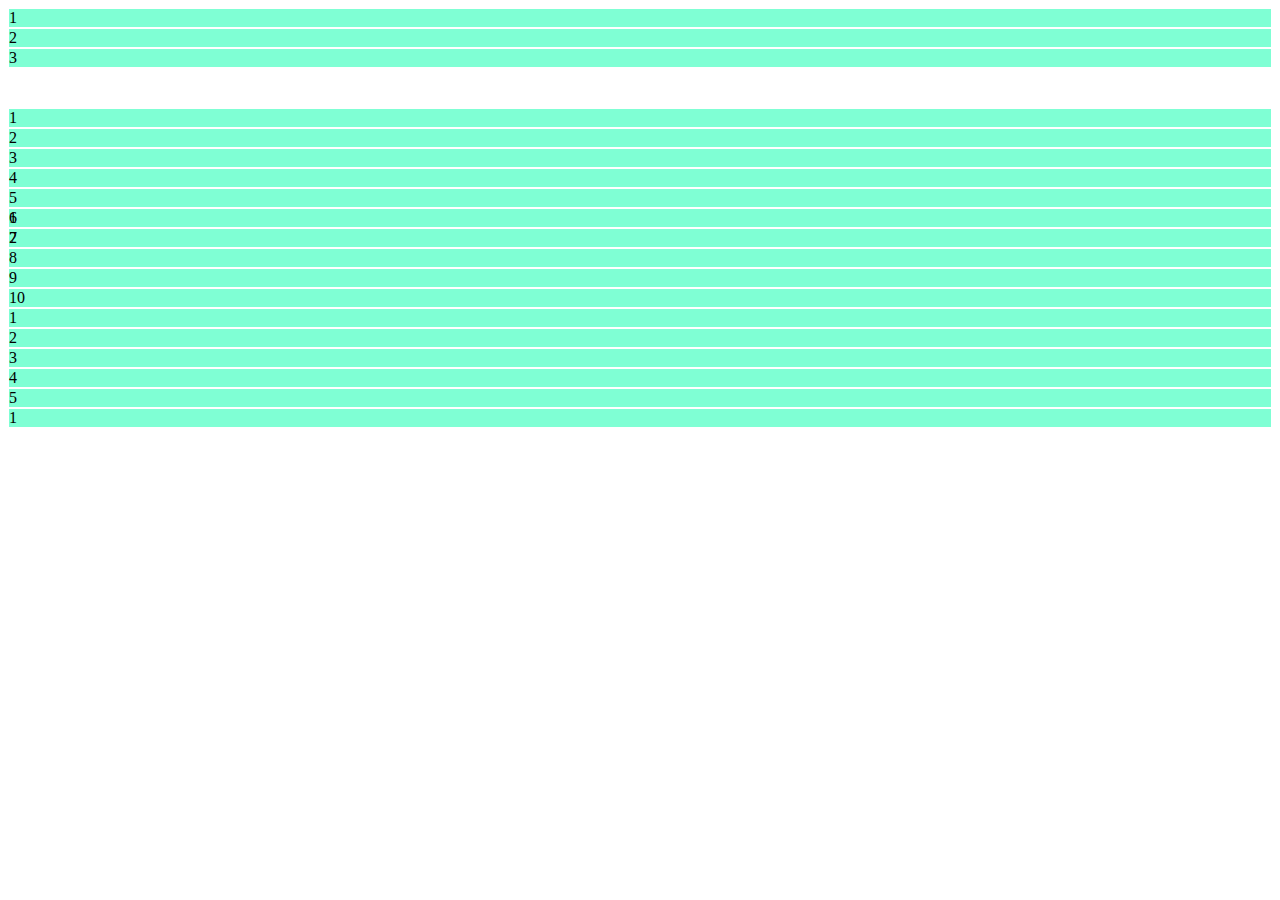
<file: desafios/desafio1.html>
<!doctype html>
<html lang="en">
  <head>
    <meta charset="utf-8">
    <meta name="viewport" content="width=device-width, initial-scale=1">
    <title>Desafío 1</title>
    <link href="https://cdn.jsdelivr.net/npm/bootstrap@5.3.0-alpha3/dist/css/bootstrap.min.css" rel="stylesheet" integrity="sha384-KK94CHFLLe+nY2dmCWGMq91rCGa5gtU4mk92HdvYe+M/SXH301p5ILy+dN9+nJOZ" crossorigin="anonymous">
    <style>
        .row{
            height: 100px;
        }
        .col{
            background-color: aquamarine;
            border: 1px solid white;
        }
    </style>
  </head>
  <body>
    <!-- distribuir los elementos segun la muestra -->
    <div class="container">
        <div class="row">
            <div class="col">1</div>
            <div class="col">2</div>
            <div class="col">3</div>
        </div>
        <div class="row">
            <div class="col">1</div>
            <div class="col">2</div>
            <div class="col">3</div>
            <div class="col">4</div>
            <div class="col">5</div>
            <div class="col">6</div>
            <div class="col">7</div>
            <div class="col">8</div>
            <div class="col">9</div>
            <div class="col">10</div>
        </div>
        <div class="row">
            <div class="col">1</div>
            <div class="col">2</div>
        </div>
        <div class="row">
            <div class="col">1</div>
            <div class="col">2</div>
            <div class="col">3</div>
            <div class="col">4</div>
            <div class="col">5</div>
        </div>
        <div class="row">
            <div class="col">1</div>
        </div>
    </div>
    
    <script src="https://cdn.jsdelivr.net/npm/bootstrap@5.3.0-alpha3/dist/js/bootstrap.bundle.min.js" integrity="sha384-ENjdO4Dr2bkBIFxQpeoTz1HIcje39Wm4jDKdf19U8gI4ddQ3GYNS7NTKfAdVQSZe" crossorigin="anonymous"></script>
  </body>
</html>
</file>
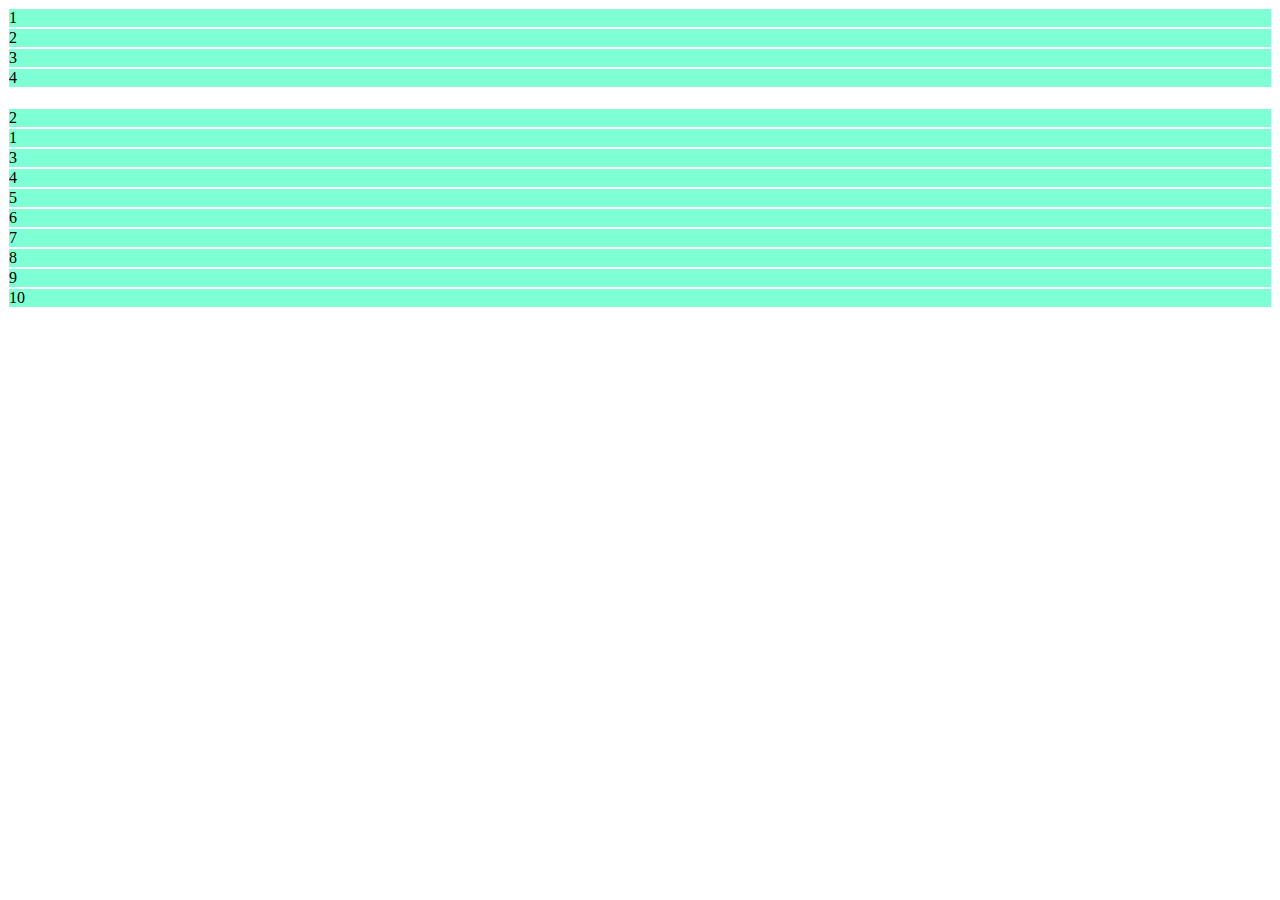
<file: desafios/desafio2.html>
<!doctype html>
<html lang="en">
  <head>
    <meta charset="utf-8">
    <meta name="viewport" content="width=device-width, initial-scale=1">
    <title>Desafío 2</title>
    <link href="https://cdn.jsdelivr.net/npm/bootstrap@5.3.0-alpha3/dist/css/bootstrap.min.css" rel="stylesheet" integrity="sha384-KK94CHFLLe+nY2dmCWGMq91rCGa5gtU4mk92HdvYe+M/SXH301p5ILy+dN9+nJOZ" crossorigin="anonymous">
    <style>
        .row{
            height: 100px;
        }
        .general{
            background-color: aquamarine;
            border: 1px solid white;
        }
    </style>
  </head>
  <body>
    <!-- Hacer que las secciones cambien de tamaño segun resolucion de pantalla -->
    <div class="container">
        <div class="row">
            <div class="general col-lg col-md-3 col-6">1</div>
            <div class="general col-lg col-md-3 col-6">2</div>
            <div class="general col-lg col-md-3 col-6">3</div>
            <div class="general col-lg col-md-3 col-6">4</div>
        </div>
        <div class="row">
            <div class="general col-lg col-md-6 col-12">2</div>
            <div class="general col-lg col-md-6 col-12">1</div>
            <div class="general col-lg col-md-6 col-12">3</div>
            <div class="general col-lg col-md-6 col-12">4</div>
            <div class="general col-lg col-md-6 col-12">5</div>
            <div class="general col-lg col-md-6 col-12">6</div>
            <div class="general col-lg col-md-6 col-12">7</div>
            <div class="general col-lg col-md-6 col-12">8</div>
            <div class="general col-lg col-md-6 col-12">9</div>
            <div class="general col-lg col-md-6 col-12">10</div>
        </div>
    </div>
    
    <script src="https://cdn.jsdelivr.net/npm/bootstrap@5.3.0-alpha3/dist/js/bootstrap.bundle.min.js" integrity="sha384-ENjdO4Dr2bkBIFxQpeoTz1HIcje39Wm4jDKdf19U8gI4ddQ3GYNS7NTKfAdVQSZe" crossorigin="anonymous"></script>
  </body>
</html>
</file>
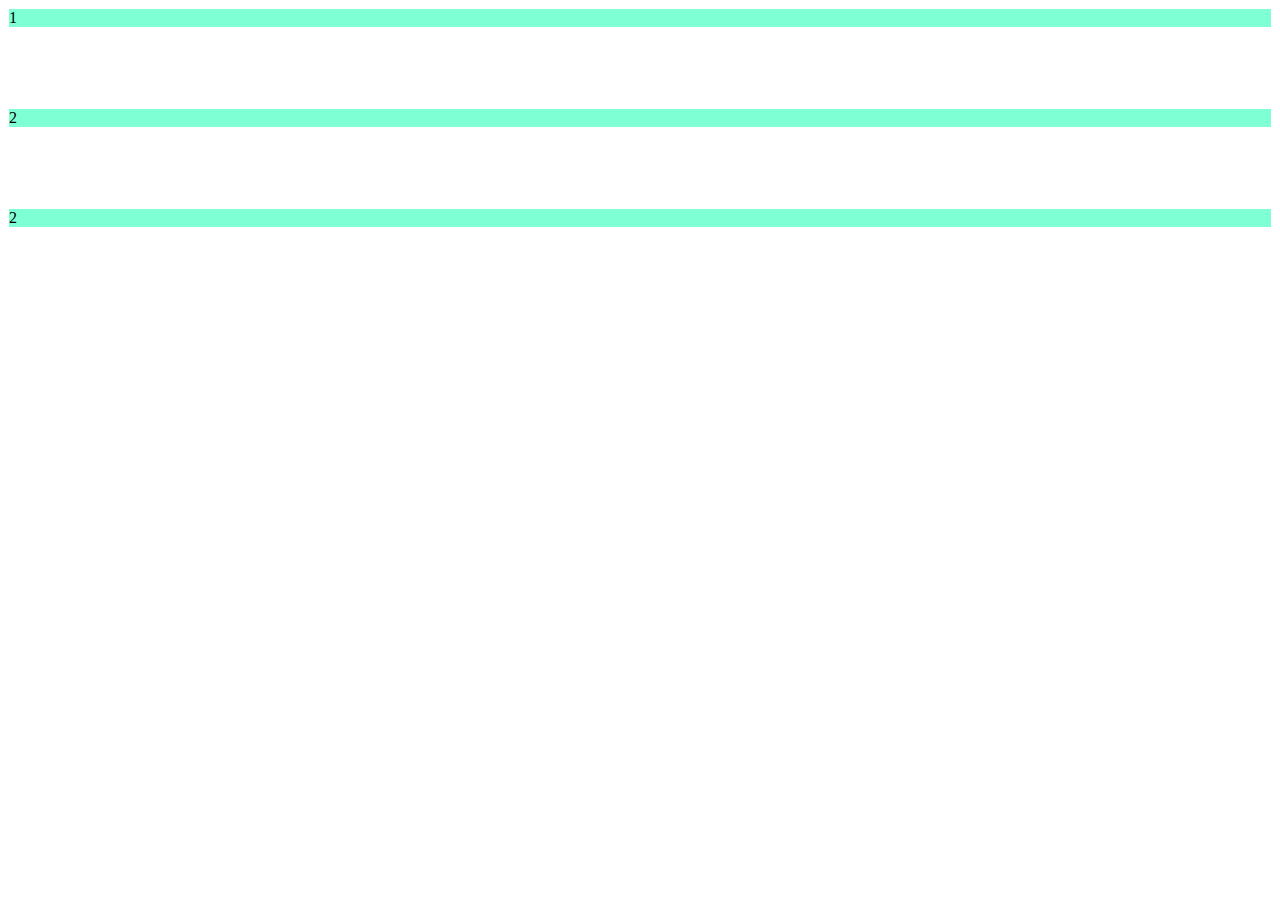
<file: desafios/desafio3.html>
<!doctype html>
<html lang="en">
  <head>
    <meta charset="utf-8">
    <meta name="viewport" content="width=device-width, initial-scale=1">
    <title>Desafío 2</title>
    <link href="https://cdn.jsdelivr.net/npm/bootstrap@5.3.0-alpha3/dist/css/bootstrap.min.css" rel="stylesheet" integrity="sha384-KK94CHFLLe+nY2dmCWGMq91rCGa5gtU4mk92HdvYe+M/SXH301p5ILy+dN9+nJOZ" crossorigin="anonymous">
    <style>
        .row{
            height: 100px;
        }
        .general{
            background-color: aquamarine;
            border: 1px solid white;
        }
    </style>
  </head>
  <body>
    <!-- cambiar la posicion de cada elemento en columnas diferentes offset -->
    <!-- en pequeño fila 1  12(izquierda) columnas fila 2 8 columnas(izquierda) fila 3 2 columnas(derecha) -->
    <!-- en mediano o mas fila 1 6 columnas(derecha) fila 2 8 columnas(centro) fila 3 2 columnas(izquierda) -->
    <div class="container">
        <div class="row">
            <div class="general col-12 col-md-6 offset-md-6">1</div>
        </div>
        <div class="row">
            <div class="general col-8 offset-md-2">2</div>
        </div>
        <div class="row">
            <div class="general col-3 offset-10 offset-md-0">2</div>
        </div>
    </div>
    
    <script src="https://cdn.jsdelivr.net/npm/bootstrap@5.3.0-alpha3/dist/js/bootstrap.bundle.min.js" integrity="sha384-ENjdO4Dr2bkBIFxQpeoTz1HIcje39Wm4jDKdf19U8gI4ddQ3GYNS7NTKfAdVQSZe" crossorigin="anonymous"></script>
  </body>
</html>
</file>
